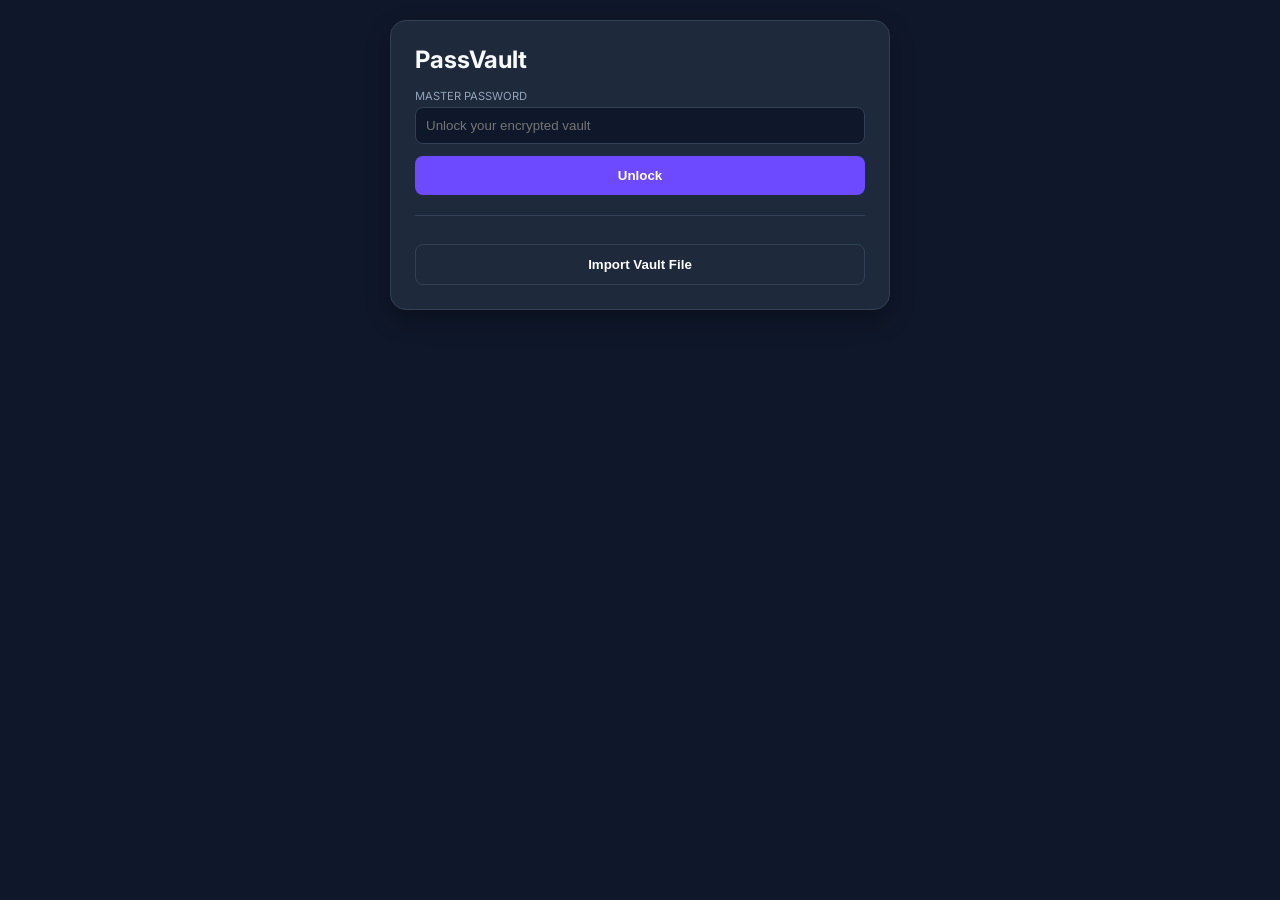
<file: main.html>
<!DOCTYPE html>
<html lang="en">
<head>
    <meta charset="UTF-8">
    <meta name="viewport" content="width=device-width, initial-scale=1.0">
    <title>PassVault Pro | Portable</title>
    <link href="https://fonts.googleapis.com/css2?family=Inter:wght@300;400;600&display=swap" rel="stylesheet">
    <style>
        :root {
            --primary: #6d4aff; --primary-hover: #5b3ce0; --bg: #0f172a;
            --card-bg: #1e293b; --text: #f8fafc; --text-muted: #94a3b8;
            --danger: #ef4444; --border: #334155; --success: #22c55e;
        }
        body { font-family: 'Inter', sans-serif; background-color: var(--bg); color: var(--text); margin: 0; display: flex; justify-content: center; padding: 20px; }
        .container { width: 100%; max-width: 500px; }
        .hidden { display: none !important; }
        .card { background: var(--card-bg); padding: 24px; border-radius: 16px; box-shadow: 0 10px 25px rgba(0,0,0,0.3); border: 1px solid var(--border); margin-bottom: 20px; }
        h2, h4 { margin: 0 0 15px 0; }
        .input-group { margin-bottom: 12px; }
        label { display: block; font-size: 0.7rem; color: var(--text-muted); margin-bottom: 4px; text-transform: uppercase; }
        input { width: 100%; padding: 10px; background: #0f172a; border: 1px solid var(--border); border-radius: 8px; color: white; box-sizing: border-box; }
        button { width: 100%; padding: 12px; background: var(--primary); color: white; border: none; border-radius: 8px; font-weight: 600; cursor: pointer; transition: 0.2s; }
        button:hover { background: var(--primary-hover); }
        .btn-outline { background: transparent; border: 1px solid var(--border); margin-top: 8px; }
        .vault-item { background: #1e293b; padding: 15px; border-radius: 12px; border: 1px solid var(--border); margin-bottom: 10px; display: flex; justify-content: space-between; align-items: center; }
        .item-info { display: flex; flex-direction: column; }
        .item-site { font-weight: 600; }
        .item-user { font-size: 0.8rem; color: var(--primary); }
        .item-pass { font-family: monospace; color: var(--text-muted); font-size: 0.8rem; }
        .actions { display: flex; gap: 5px; }
        .icon-btn { background: #0f172a; border: 1px solid var(--border); color: var(--text-muted); cursor: pointer; padding: 6px; border-radius: 6px; }
        .toolbar { display: flex; gap: 10px; margin-bottom: 20px; }
        #fileInput { display: none; }
    </style>
</head>
<body>

<div class="container">
    <div id="loginScreen" class="card">
        <h2>PassVault</h2>
        <div class="input-group">
            <label>Master Password</label>
            <input type="password" id="masterPass" placeholder="Unlock your encrypted vault">
        </div>
        <button onclick="unlockVault()">Unlock</button>
        <hr style="border:0; border-top:1px solid var(--border); margin: 20px 0;">
        <button class="btn-outline" onclick="triggerImport()">Import Vault File</button>
        <input type="file" id="fileInput" onchange="importVault(event)">
    </div>

    <div id="mainScreen" class="hidden">
        <div style="display:flex; justify-content: space-between; align-items: center; margin-bottom: 20px;">
            <h3>Safe Vault</h3>
            <div style="display:flex; gap:8px">
                <button onclick="exportVault()" style="width:auto; padding: 5px 10px; background: var(--success); font-size: 0.7rem;">Export File</button>
                <button onclick="location.reload()" style="width:auto; padding: 5px 10px;" class="btn-outline">Lock</button>
            </div>
        </div>

        <div class="card">
            <h4 id="formTitle">Add Account</h4>
            <input type="hidden" id="editIndex" value="-1">
            <input type="text" id="siteName" placeholder="Site (e.g. GitHub)" class="input-group">
            <input type="text" id="siteUser" placeholder="Username" class="input-group">
            <input type="text" id="sitePass" placeholder="Password" class="input-group">
            <button id="saveBtn" onclick="saveSecret()">Save Securely</button>
            <button id="cancelBtn" class="btn-outline hidden" onclick="resetForm()">Cancel</button>
        </div>

        <div id="vaultList"></div>
    </div>
</div>

<script>
    let currentMasterKey = null;

    async function deriveKey(password) {
        const enc = new TextEncoder();
        const baseKey = await crypto.subtle.importKey("raw", enc.encode(password), "PBKDF2", false, ["deriveKey"]);
        return crypto.subtle.deriveKey(
            { name: "PBKDF2", salt: enc.encode("vault-salt-v1"), iterations: 100000, hash: "SHA-256" },
            baseKey, { name: "AES-GCM", length: 256 }, false, ["encrypt", "decrypt"]
        );
    }

    async function unlockVault() {
        const pass = document.getElementById('masterPass').value;
        if (!pass) return alert("Password required");
        currentMasterKey = await deriveKey(pass);
        document.getElementById('loginScreen').classList.add('hidden');
        document.getElementById('mainScreen').classList.remove('hidden');
        loadVault();
    }

    async function saveSecret() {
        const site = document.getElementById('siteName').value;
        const user = document.getElementById('siteUser').value;
        const pass = document.getElementById('sitePass').value;
        const editIndex = parseInt(document.getElementById('editIndex').value);

        if (!site || !user || !pass) return alert("All fields required");

        const iv = crypto.getRandomValues(new Uint8Array(12));
        const encrypted = await crypto.subtle.encrypt({ name: "AES-GCM", iv: iv }, currentMasterKey, new TextEncoder().encode(JSON.stringify({ user, pass })));

        const entry = {
            site: site,
            iv: btoa(String.fromCharCode(...iv)),
            data: btoa(String.fromCharCode(...new Uint8Array(encrypted)))
        };

        let vault = JSON.parse(localStorage.getItem('vault') || "[]");
        if (editIndex > -1) vault[editIndex] = entry;
        else vault.push(entry);

        localStorage.setItem('vault', JSON.stringify(vault));
        resetForm();
        loadVault();
    }

    async function loadVault() {
        const vault = JSON.parse(localStorage.getItem('vault') || "[]");
        const list = document.getElementById('vaultList');
        list.innerHTML = "";

        for (let i = 0; i < vault.length; i++) {
            const item = vault[i];
            try {
                const iv = new Uint8Array(atob(item.iv).split("").map(c => c.charCodeAt(0)));
                const data = new Uint8Array(atob(item.data).split("").map(c => c.charCodeAt(0)));
                const decrypted = await crypto.subtle.decrypt({ name: "AES-GCM", iv: iv }, currentMasterKey, data);
                const { user, pass } = JSON.parse(new TextDecoder().decode(decrypted));

                list.innerHTML += `
                    <div class="vault-item">
                        <div class="item-info">
                            <span class="item-site">${item.site}</span>
                            <span class="item-user">${user}</span>
                            <span class="item-pass">${pass}</span>
                        </div>
                        <div class="actions">
                            <button class="icon-btn" onclick="editItem(${i},'${item.site}','${user}','${pass}')">✏️</button>
                            <button class="icon-btn" onclick="deleteItem(${i})">🗑️</button>
                        </div>
                    </div>`;
            } catch (e) {
                list.innerHTML = "<p style='color:red'>Decryption failed. Wrong Master Password?</p>";
                break;
            }
        }
    }

    // --- IMPORT / EXPORT LOGIC ---

    function exportVault() {
        const data = localStorage.getItem('vault') || "[]";
        const blob = new Blob([data], { type: 'application/json' });
        const url = URL.createObjectURL(blob);
        const a = document.createElement('a');
        a.href = url;
        a.download = `vault_backup_${new Date().toISOString().slice(0,10)}.json`;
        document.body.appendChild(a);
        a.click();
        document.body.removeChild(a);
        URL.revokeObjectURL(url);
    }

    function triggerImport() {
        document.getElementById('fileInput').click();
    }

    function importVault(event) {
        const file = event.target.files[0];
        if (!file) return;

        const reader = new FileReader();
        reader.onload = function(e) {
            try {
                const content = e.target.result;
                // Basic validation: Check if it's JSON and has expected keys
                const parsed = JSON.parse(content);
                if (Array.isArray(parsed)) {
                    localStorage.setItem('vault', content);
                    alert("Vault imported successfully! Now enter your Master Password to unlock.");
                } else {
                    throw new Error();
                }
            } catch (err) {
                alert("Invalid vault file format.");
            }
        };
        reader.readAsText(file);
    }

    // --- Helpers ---
    function editItem(i, s, u, p) {
        document.getElementById('formTitle').innerText = "Edit Account";
        document.getElementById('siteName').value = s; document.getElementById('siteUser').value = u;
        document.getElementById('sitePass').value = p; document.getElementById('editIndex').value = i;
        document.getElementById('saveBtn').innerText = "Update Account";
        document.getElementById('cancelBtn').classList.remove('hidden');
    }

    function resetForm() {
        document.getElementById('formTitle').innerText = "Add Account";
        document.getElementById('siteName').value = ''; document.getElementById('siteUser').value = '';
        document.getElementById('sitePass').value = ''; document.getElementById('editIndex').value = "-1";
        document.getElementById('saveBtn').innerText = "Save Securely";
        document.getElementById('cancelBtn').classList.add('hidden');
    }

    function deleteItem(index) {
        if (!confirm("Delete?")) return;
        let vault = JSON.parse(localStorage.getItem('vault') || "[]");
        vault.splice(index, 1);
        localStorage.setItem('vault', JSON.stringify(vault));
        loadVault();
    }
</script>

</body>
</html>
</file>
